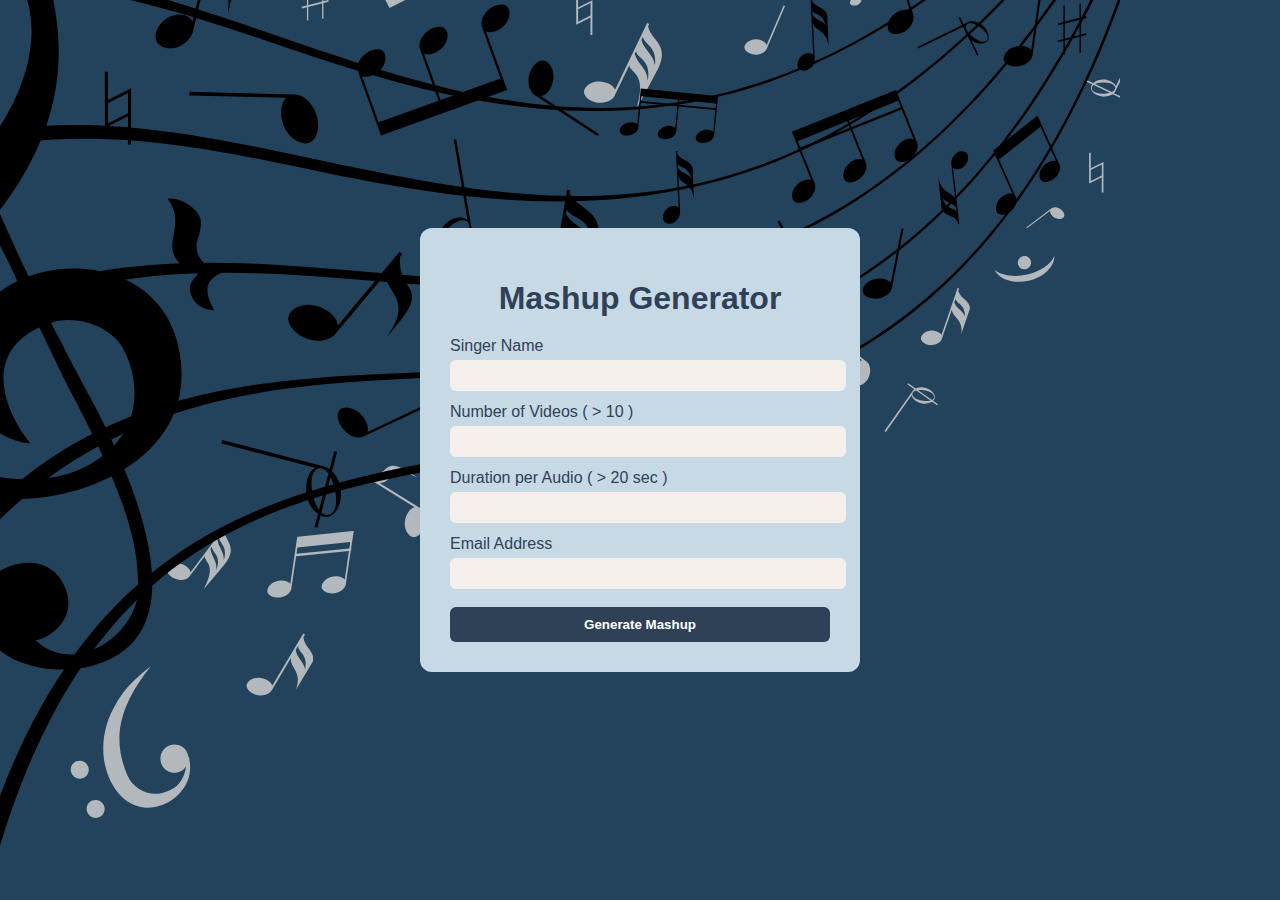
<file: Assignment7/index.html>
<!DOCTYPE html>
<html>
<head>
    <title>Mashup Generator</title>
    <link rel="stylesheet" href="style.css">
</head>
<body>

<div class="container">
    <h1> Mashup Generator</h1>
    <form method="POST">
        <label>Singer Name</label>
        <input type="text" name="singer" required>
        <label>Number of Videos ( > 10 )</label>
        <input type="number" name="num" required>
        <label>Duration per Audio ( > 20 sec )</label>
        <input type="number" name="duration" required>
        <label>Email Address</label>
        <input type="email" name="email" required>
        <button type="submit">Generate Mashup</button>
    </form>
</div>

<div class="svg">
    <img src="m.svg">
</div>
</body>
</html>
</file>
<file: Assignment7/style.css>
body {
    font-family: Arial, sans-serif;
    background: #23435c;
    display: flex;
    justify-content: center;
    align-items: center;
    height: 100vh;
    margin: 0;
    color: #2f4156;
}

.container {
    background: #c8d9e6;
    padding: 30px;
    border-radius: 12px;
    width: 380px;
    position: relative;
}

h1 {
    text-align: center;
    margin-bottom: 20px;
}

label {
    display: block;
    margin-top: 12px;
}

input {
    width: 100%;
    padding: 8px;
    margin-top: 5px;
    border-radius: 6px;
    border: none;
    background-color: #f5efeb;
}

button {
    margin-top: 18px;
    width: 100%;
    padding: 10px;
    border-radius: 6px;
    border: none;
    background-color: #2f4156;
    color: white;
    font-weight: bold;
    cursor: pointer;
}
.svg {
    position: fixed;
    width: 100vw;
    z-index: -1;
    top: -33.5vw;
    left: -12.5vw;
}
</file>
